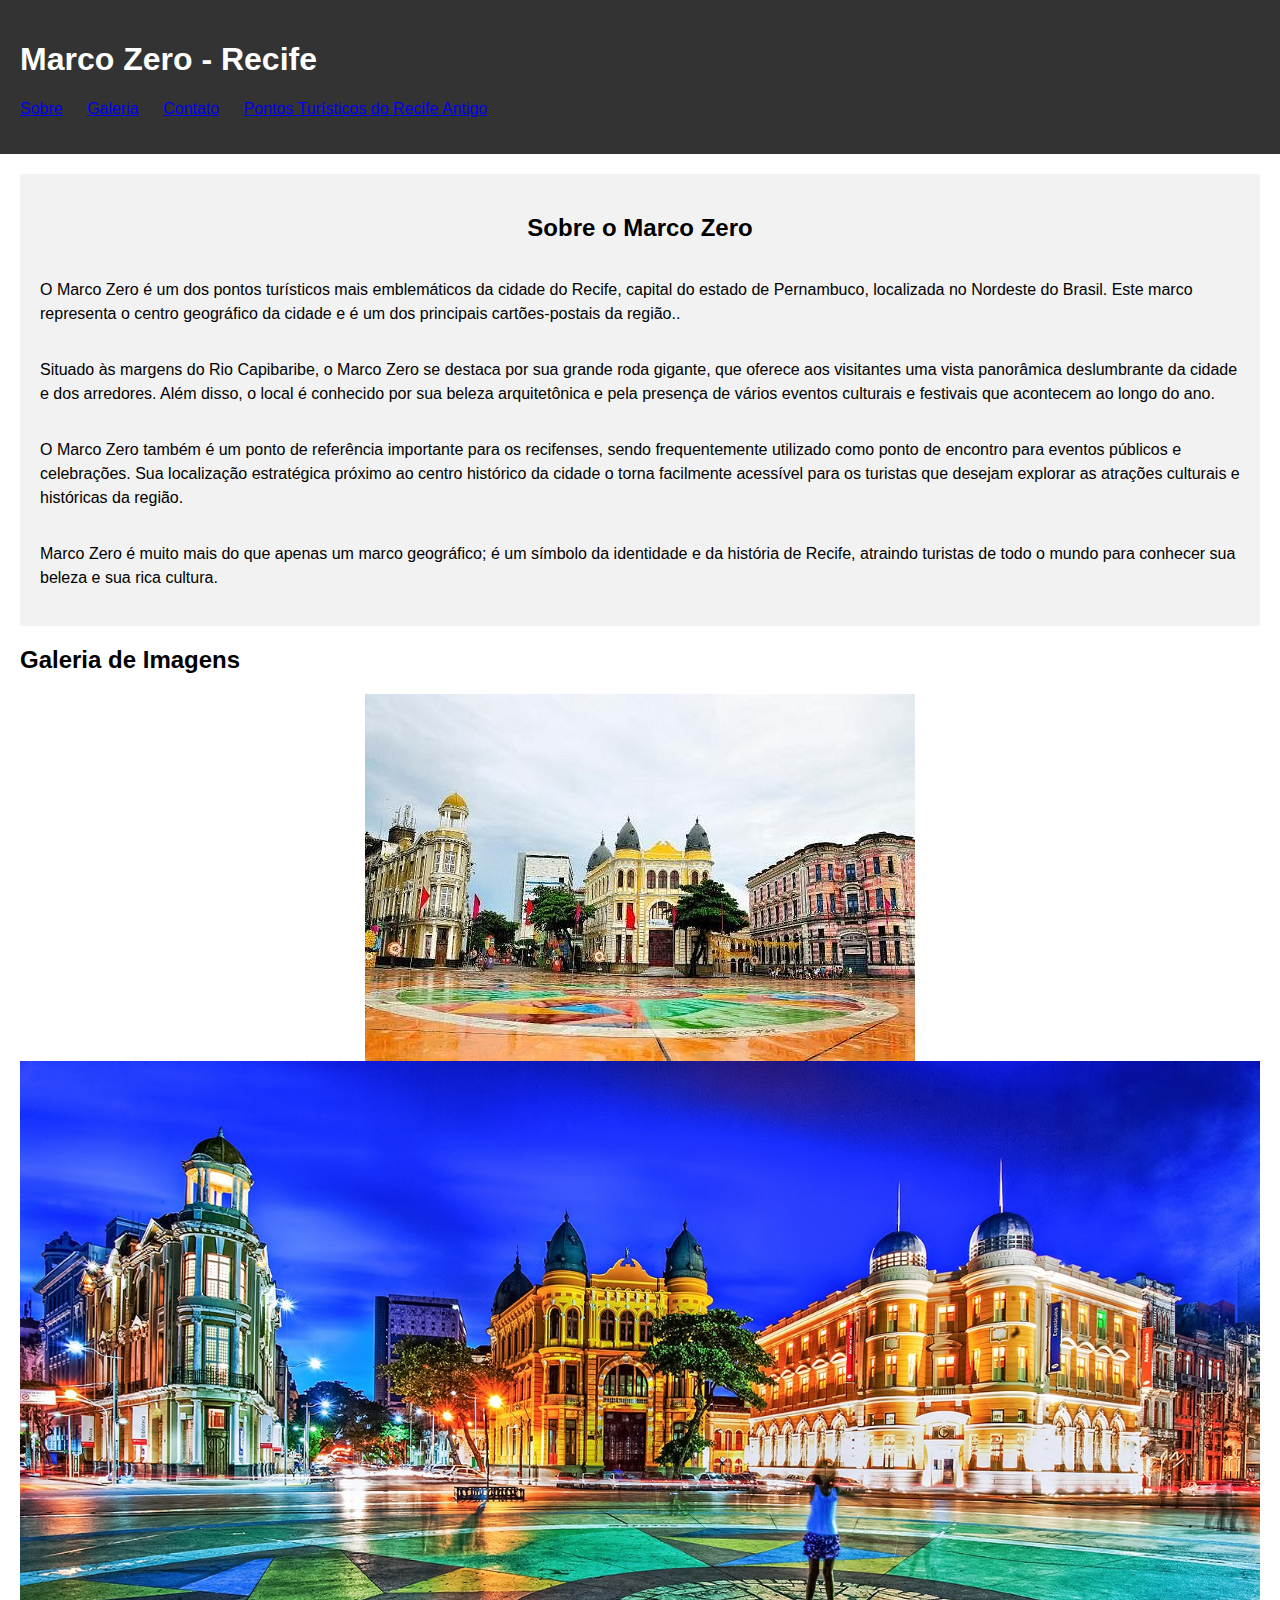
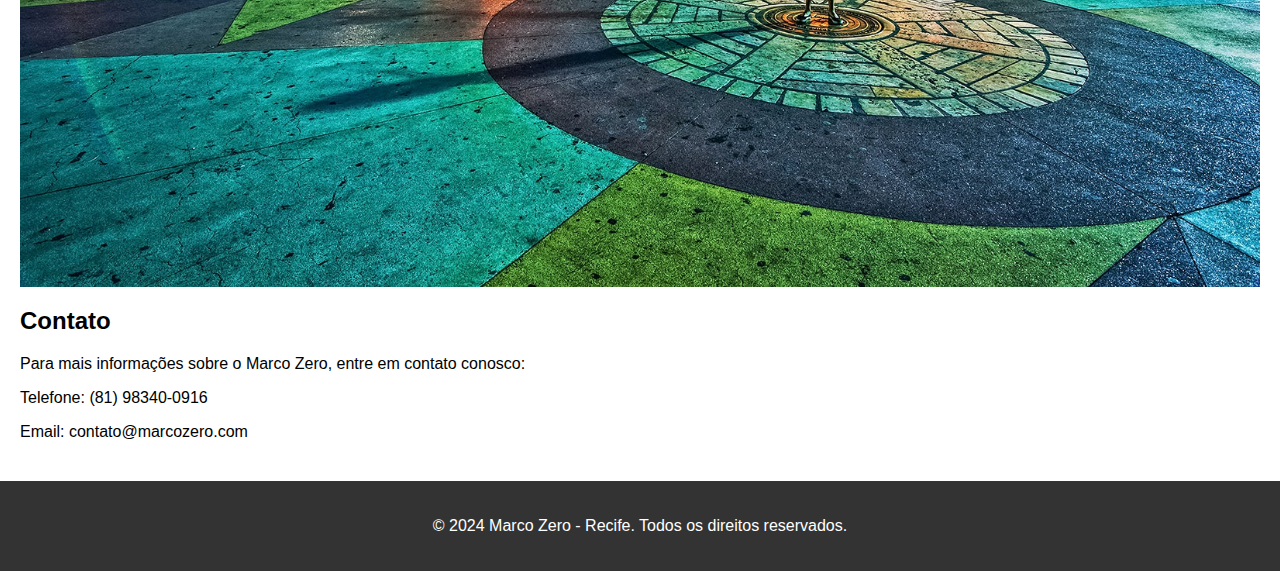
<file: index.html>
<!DOCTYPE html>
<html lang="pt-BR">
<head>
    <meta charset="UTF-8">
    <meta name="viewport" content="width=device-width, initial-scale=1.0">
    <link rel="stylesheet" href="style.css">
    <title>Marco Zero - Recife</title>
</head>
<body>
    <header>
        <h1>Marco Zero - Recife</h1>
        <nav>
            <ul>
                <li><a href="#sobre">Sobre</a></li>
                <li><a href="#galeria">Galeria</a></li>
                <li><a href="#contato">Contato</a></li>
                <li><a href="pontos_turisticos.html">Pontos Turísticos do Recife Antigo</a></li>
            </ul>
        </nav>
    </header>

    <main>
        <section id="sobre">
            <h2>Sobre o Marco Zero</h2>
            <p>O Marco Zero é um dos pontos turísticos mais emblemáticos da cidade do Recife, capital do estado de Pernambuco, localizada no Nordeste do Brasil. Este marco representa o centro geográfico da cidade e é um dos principais cartões-postais da região..</p>
            <p>Situado às margens do Rio Capibaribe, o Marco Zero se destaca por sua grande roda gigante, que oferece aos visitantes uma vista panorâmica deslumbrante da cidade e dos arredores. Além disso, o local é conhecido por sua beleza arquitetônica e pela presença de vários eventos culturais e festivais que acontecem ao longo do ano.</p>
            <p>O Marco Zero também é um ponto de referência importante para os recifenses, sendo frequentemente utilizado como ponto de encontro para eventos públicos e celebrações. Sua localização estratégica próximo ao centro histórico da cidade o torna facilmente acessível para os turistas que desejam explorar as atrações culturais e históricas da região.</p>
            <p>Marco Zero é muito mais do que apenas um marco geográfico; é um símbolo da identidade e da história de Recife, atraindo turistas de todo o mundo para conhecer sua beleza e sua rica cultura.</p>
        </section>

        <section id="galeria">
            <h2>Galeria de Imagens</h2>
            <img src="./img/marco_zero1.jpg" alt="Foto do Marco Zero">
            <img src="./img/marco_zero2.jpg" alt="Foto do Marco Zero à noite">
        </section>

        <section id="contato">
            <h2>Contato</h2>
            <p>Para mais informações sobre o Marco Zero, entre em contato conosco:</p>
            <p>Telefone: (81) 98340-0916</p>
            <p>Email: contato@marcozero.com</p>
        </section>
    </main>

    <footer>
        <p>&copy; 2024 Marco Zero - Recife. Todos os direitos reservados.</p>
    </footer>
</body>
</html>
</file>
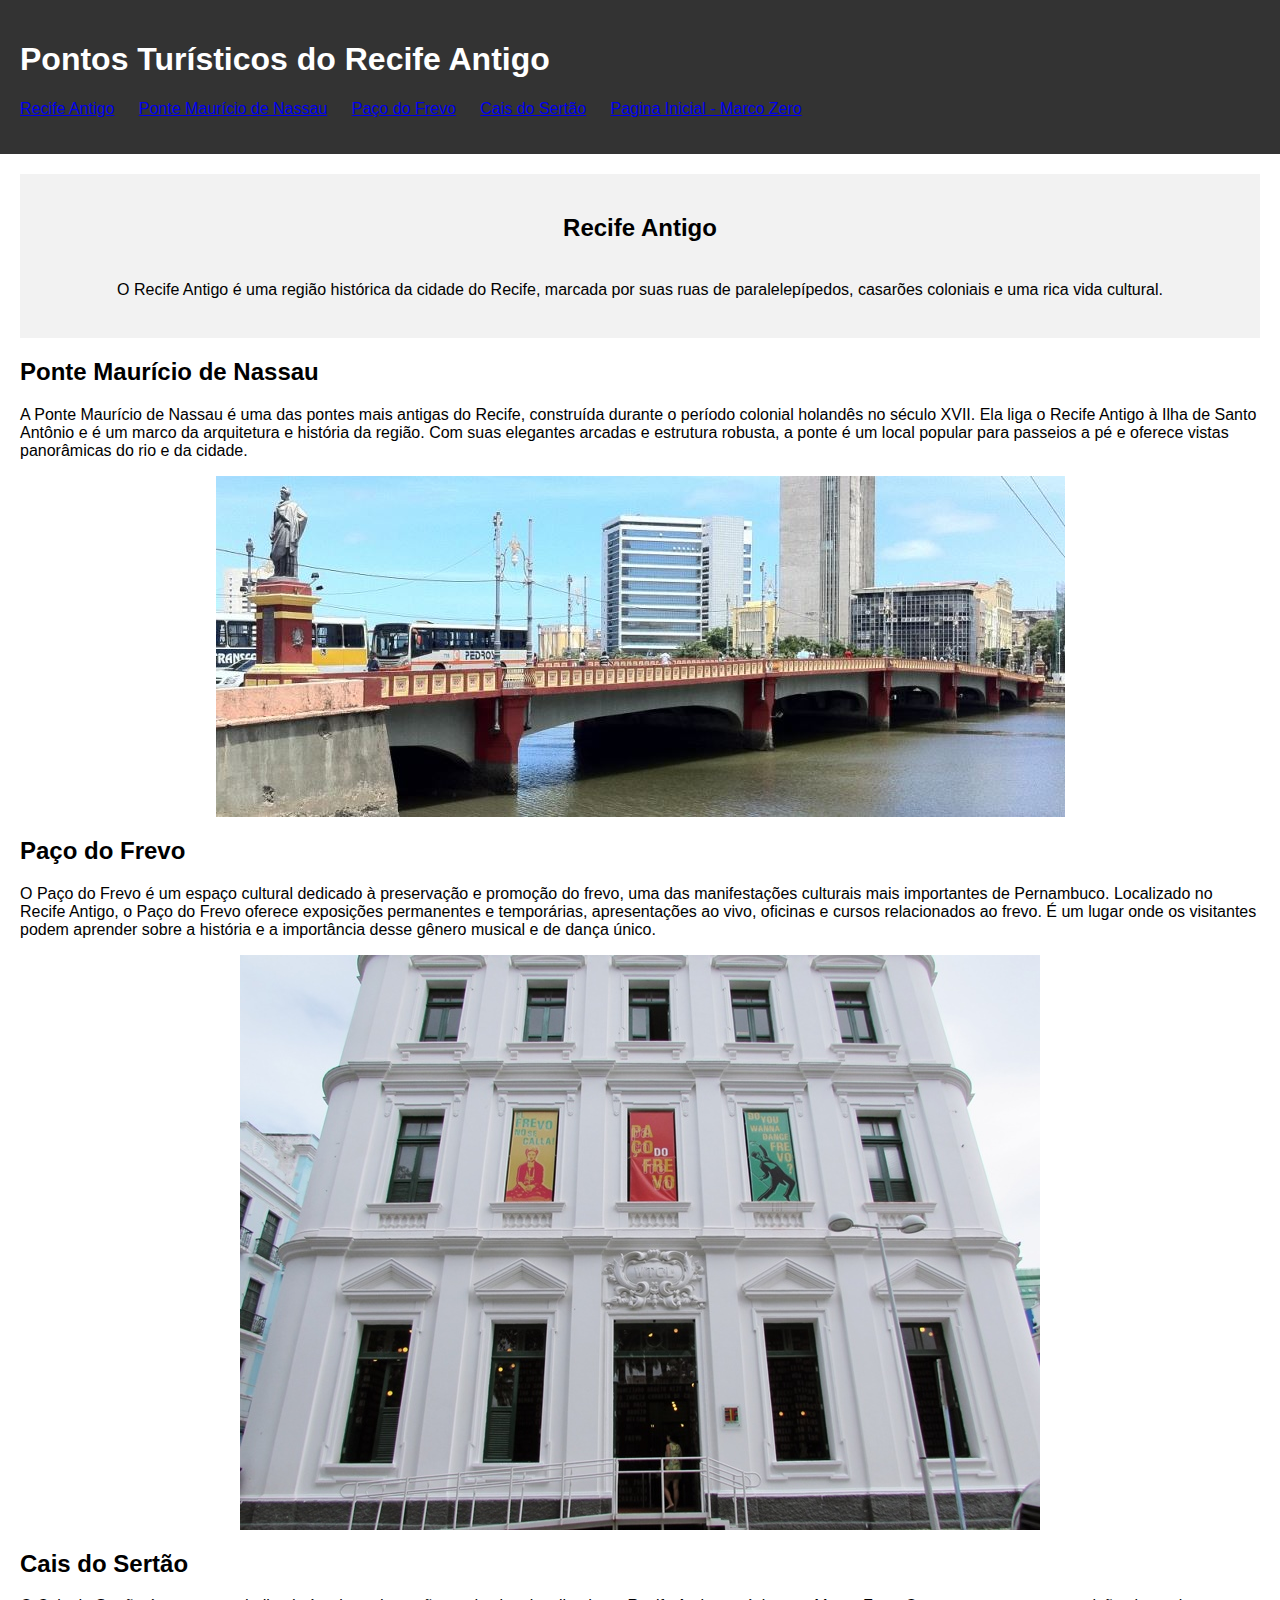
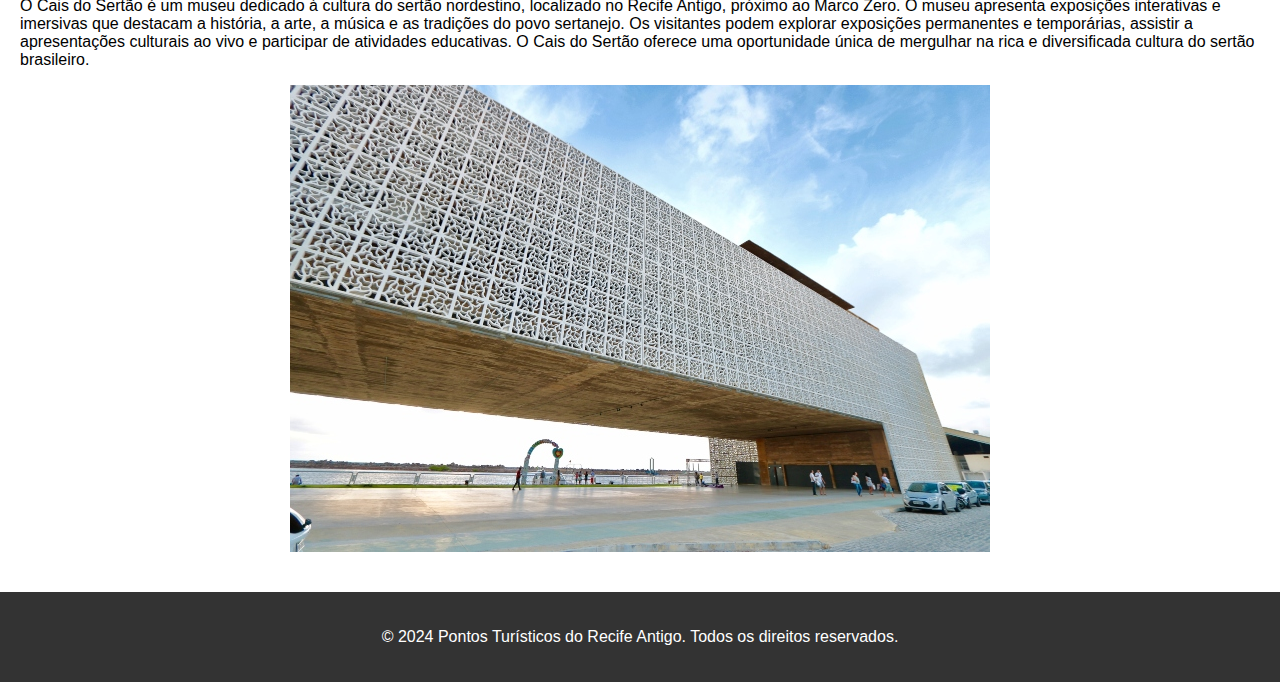
<file: pontos_turisticos.html>
<!DOCTYPE html>
<html lang="pt-BR">
<head>
    <meta charset="UTF-8">
    <meta name="viewport" content="width=device-width, initial-scale=1.0">
    <link rel="stylesheet" href="style.css">
    <title>Pontos Turísticos do Recife Antigo</title>
</head>
<body>
    <header>
        <h1>Pontos Turísticos do Recife Antigo</h1>
        <nav>
            <ul>
                <li><a href="#recife_antigo">Recife Antigo</a></li>
                <li><a href="#ponto1">Ponte Maurício de Nassau</a></li>
                <li><a href="#ponto2">Paço do Frevo</a></li>
                <li><a href="#ponto3">Cais do Sertão</a></li>
                <li><a href="index.html">Pagina Inicial - Marco Zero</a></li>
            </ul>
        </nav>
    </header>

    <main>
        <section id="recife_antigo">
            <h2>Recife Antigo</h2>
            <p>O Recife Antigo é uma região histórica da cidade do Recife, marcada por suas ruas de paralelepípedos, casarões coloniais e uma rica vida cultural.</p>
        </section>

        <section id="ponto1">
            <h2>Ponte Maurício de Nassau</h2>
            <p>A Ponte Maurício de Nassau é uma das pontes mais antigas do Recife, construída durante o período colonial holandês no século XVII. Ela liga o Recife Antigo à Ilha de Santo Antônio e é um marco da arquitetura e história da região. Com suas elegantes arcadas e estrutura robusta, a ponte é um local popular para passeios a pé e oferece vistas panorâmicas do rio e da cidade.</p>
            <img src="./img/Ponte-Mauricio-de-Nassau.jpg" alt="Ponte Maurício de Nassau">
        </section>

        <section id="ponto2">
            <h2>Paço do Frevo</h2>
            <p>O Paço do Frevo é um espaço cultural dedicado à preservação e promoção do frevo, uma das manifestações culturais mais importantes de Pernambuco. Localizado no Recife Antigo, o Paço do Frevo oferece exposições permanentes e temporárias, apresentações ao vivo, oficinas e cursos relacionados ao frevo. É um lugar onde os visitantes podem aprender sobre a história e a importância desse gênero musical e de dança único.</p>
            <img src="./img/paco_do_frevo.jpg" alt="Paço do Frevo">
        </section>

        <section id="ponto3">
            <h2>Cais do Sertão</h2>
            <p>O Cais do Sertão é um museu dedicado à cultura do sertão nordestino, localizado no Recife Antigo, próximo ao Marco Zero. O museu apresenta exposições interativas e imersivas que destacam a história, a arte, a música e as tradições do povo sertanejo. Os visitantes podem explorar exposições permanentes e temporárias, assistir a apresentações culturais ao vivo e participar de atividades educativas. O Cais do Sertão oferece uma oportunidade única de mergulhar na rica e diversificada cultura do sertão brasileiro.</p>
            <img src="./img/cais_do_sertao.jpg" alt="Cais do Sertão">
        </section>

    </main>

    <footer>
        <p>&copy; 2024 Pontos Turísticos do Recife Antigo. Todos os direitos reservados.</p>
    </footer>
</body>
</html>
</file>
<file: style.css>
/* Estilização geral */
body {
    font-family: Arial, sans-serif;
    margin: 0;
    padding: 0;
}

header {
    background-color: #333;
    color: #fff;
    padding: 20px;
}

nav ul {
    list-style-type: none;
    padding: 0;
}

nav ul li {
    display: inline;
    margin-right: 20px;
}

main {
    padding: 20px;
}

section {
    margin-bottom: 20px;
}

footer {
    background-color: #333;
    color: #fff;
    padding: 20px;
    text-align: center;
}

/* Estilização específica para o primeiro arquivo */
#sobre {
    background-color: #f2f2f2;
    padding: 20px;
    display: flex;
    flex-direction: column;
    align-items: center;
    justify-content: center;
}

#sobre p {
    line-height: 1.5;
}

/* Estilização específica para o segundo arquivo */
#recife_antigo {
    background-color: #f2f2f2;
    padding: 20px;
    display: flex;
    flex-direction: column;
    align-items: center;
    justify-content: center;
}

#recife_antigo p {
    line-height: 1.5;
}

/* Estilização específica para as imagens */
img {
    max-width: 100%;
    height: auto;
    display: block;
    margin: 0 auto;
}
</file>
